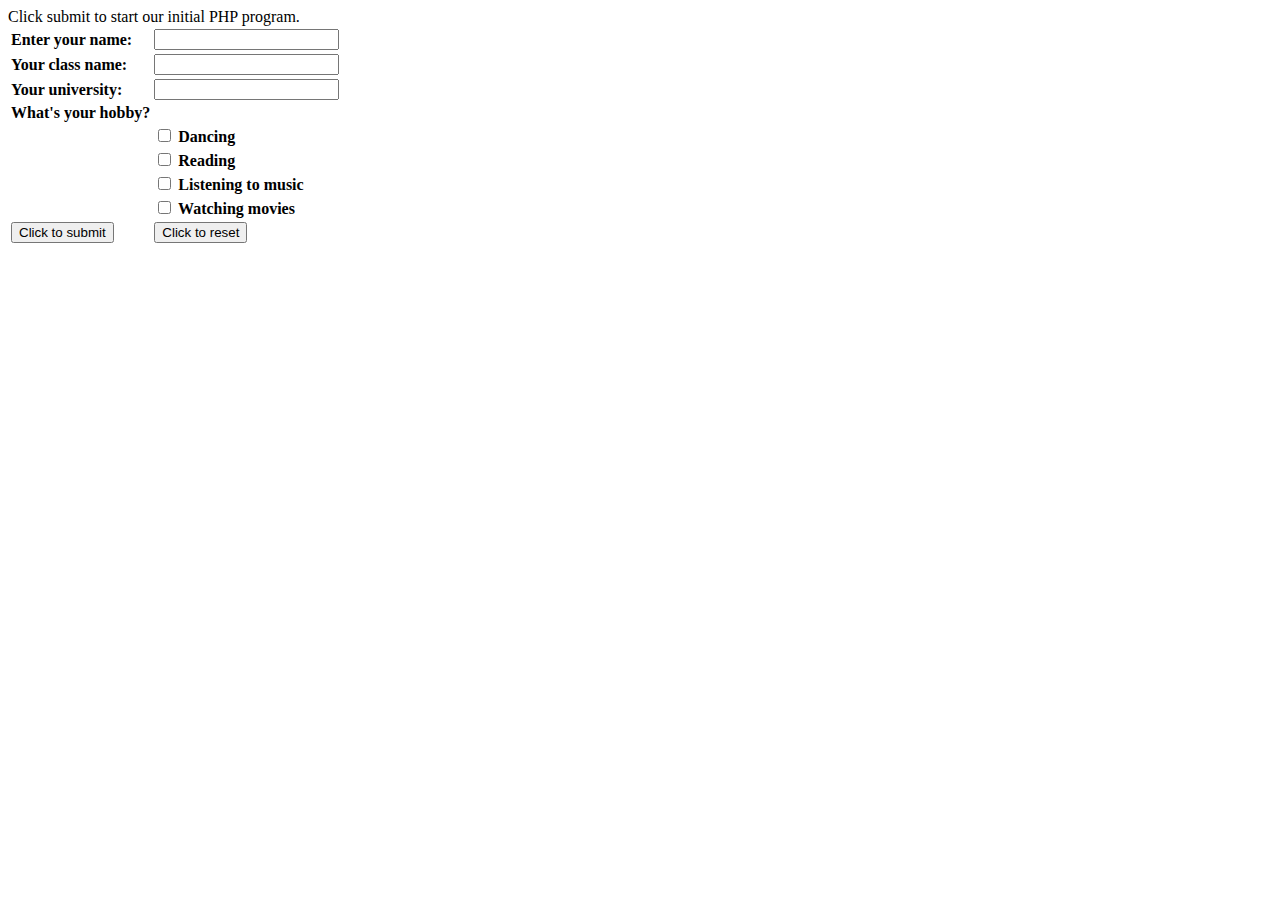
<file: lab02/index.html>
<html>
    <head>
        <title>Exercise2</title>
        <style>
            th{
                text-align: left;
            }
        </style>
    </head>
    <body>
        <table>
        <form action="ex2.php" method=POST>
        Click submit to start our initial PHP program.
        
        <tr> <th>Enter your name: </th><th><input type="text" size="20" c maxlength="20" name="name"></th></tr>
        <tr> <th>Your class name: </th><th><input type="text" size="20" maxlength="20" name="class"></th></tr>
        <tr><th>Your university: </th><th><input type="text" size="20" maxlength="20" name="school"></th></tr>
        <tr><th>What's your hobby?</th></tr>
        <br>
        <tr><th></th> <th><input type="checkbox" id="hobby1" name="hobby[]" value="Dancing">
        <label for="hobby1">Dancing </label></th></tr>
        <tr><th></th><th><input type="checkbox" id="hobby2" name="hobby[]" value="Reading">
        <label for="hobby2">Reading</label></th></tr>
        <tr><th></th><th><input type="checkbox" id="hobby3" name="hobby[]" value="Listening to music">
        <label for="hobby3">Listening to music </label></th></tr>
        <tr><th></th><th><input type="checkbox" id="hobby4" name="hobby[]" value="Watching movies">
        <label for="hobby4">Watching movies </label></th></tr>
        <tr><th><input type="submit" value="Click to submit"></th>
        <th><input type="reset" value = "Click to reset"></th></tr>
        </form>
        </table>
    </body>
</html>
</file>
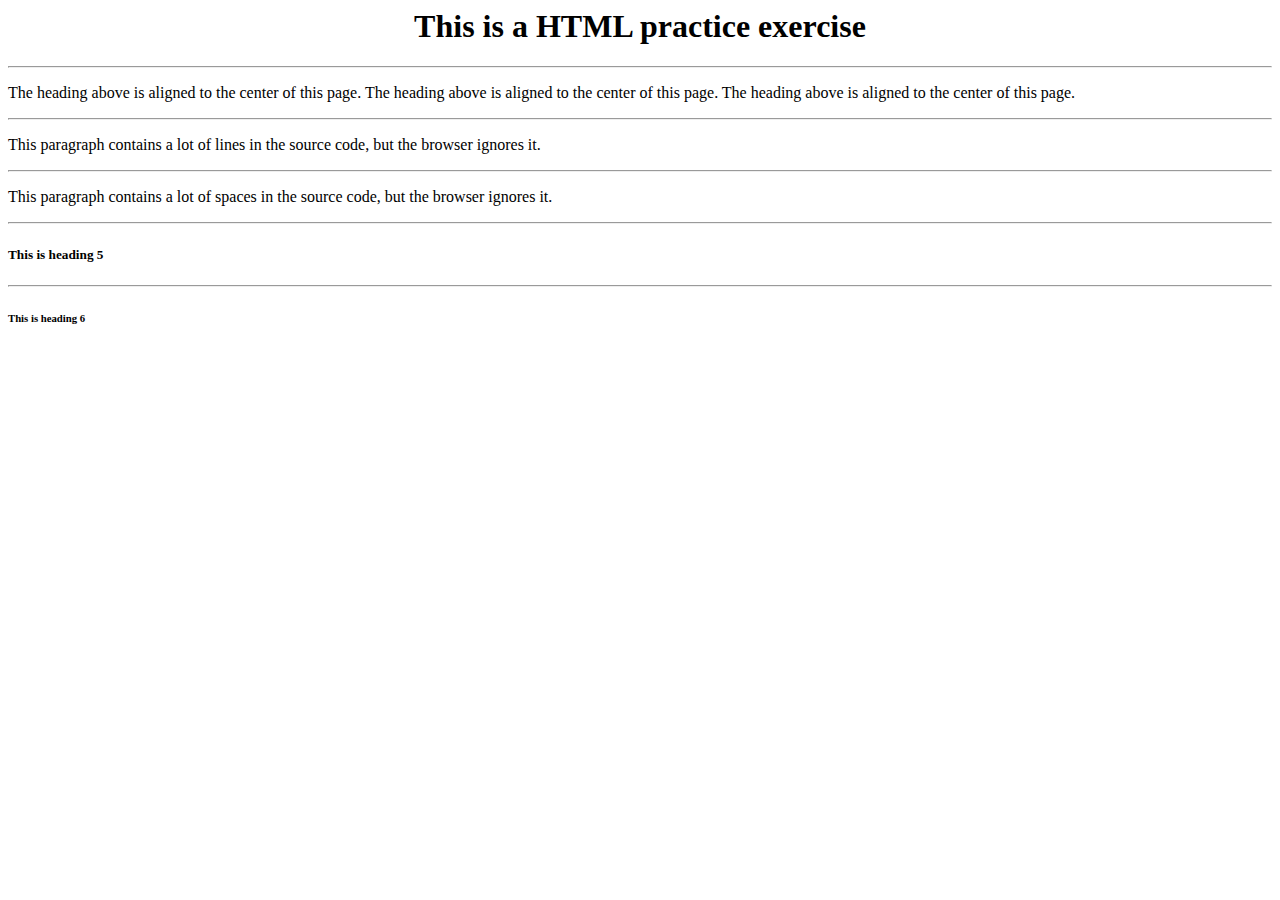
<file: lab01/ex1.html>
<html>

<body>
    <h1 style="text-align:center">This is a HTML practice exercise</h1>
    <hr />
    <p>The heading above is aligned to the center of this page. The heading above is aligned to the center of this page.
        The heading above is aligned to the center of this page.</p>
    <hr />
    <p> This paragraph contains a lot of lines in the source code, but the browser ignores it. </p>
    <hr />
    <p> This paragraph contains a lot of spaces in the source code, but the browser ignores it. </p>
    <hr />
    <h5>This is heading 5</h5>
    <hr />
    <h6>This is heading 6</h6>
</body>

</html>
</file>
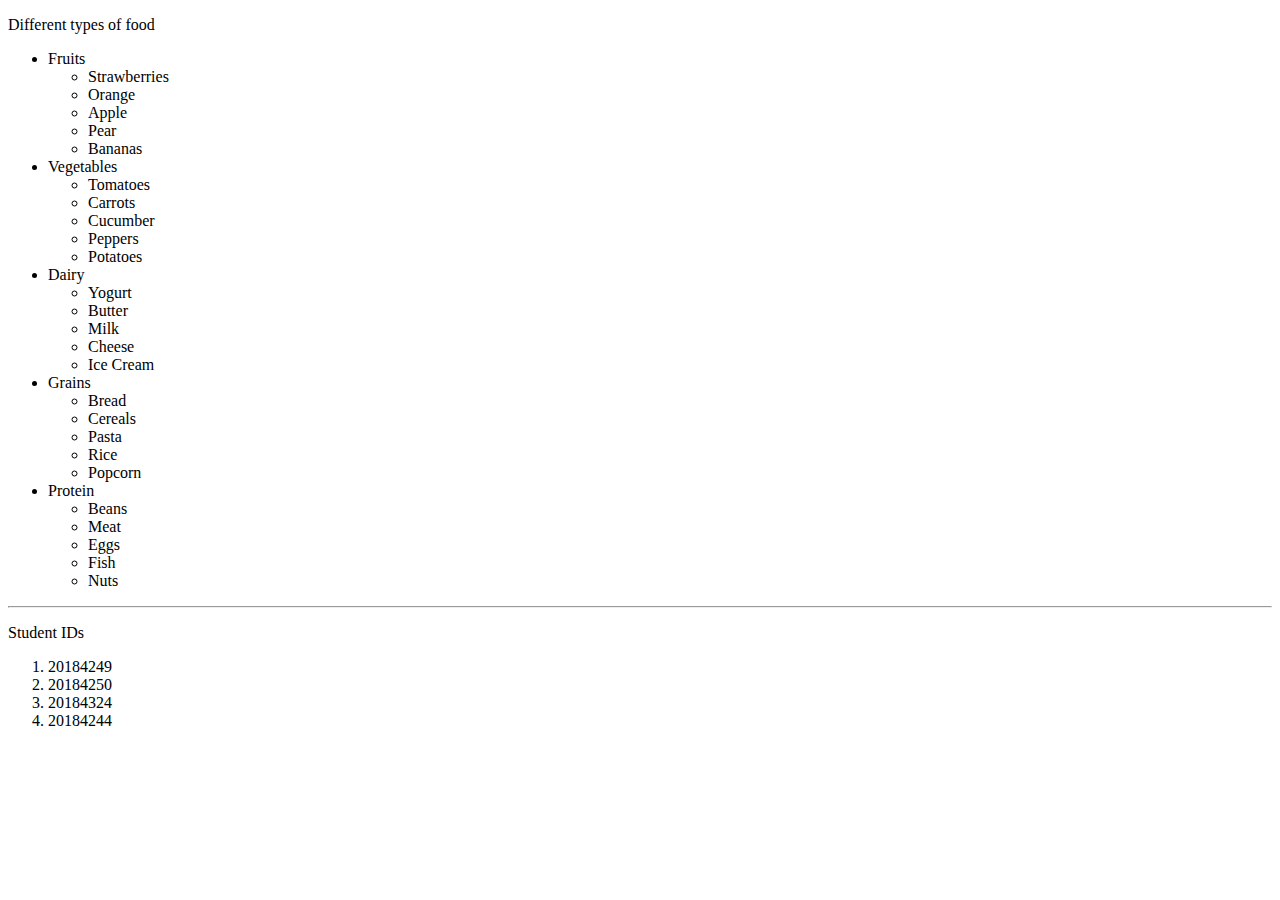
<file: lab01/identifiers.html>
<!DOCTYPE html>
<html lang="en">

<body>
    <p>Different types of food</p>
    <ul>
        <li>
            Fruits
            <ul>
                <li>Strawberries</li>
                <li>Orange</li>
                <li>Apple</li>
                <li>Pear</li>
                <li>Bananas</li>
            </ul>
        </li>
        <li>
            Vegetables
            <ul>
                <li>Tomatoes</li>
                <li>Carrots</li>
                <li>Cucumber</li>
                <li>Peppers</li>
                <li>Potatoes</li>
            </ul>
        </li>
        <li>
            Dairy
            <ul>
                <li>Yogurt</li>
                <li>Butter</li>
                <li>Milk</li>
                <li>Cheese</li>
                <li>Ice Cream</li>
            </ul>
        </li>
        <li>
            Grains
            <ul>
                <li>Bread</li>
                <li>Cereals</li>
                <li>Pasta</li>
                <li>Rice</li>
                <li>Popcorn</li>
            </ul>
        </li>
        <li>
            Protein
            <ul>
                <li>Beans</li>
                <li>Meat</li>
                <li>Eggs</li>
                <li>Fish</li>
                <li>Nuts</li>
            </ul>
        </li>
    </ul>
    <hr />
    <p>Student IDs</p>
    <ol>
        <li>20184249</li>
        <li>20184250</li>
        <li>20184324</li>
        <li>20184244</li>
    </ol>
</body>

</html>
</file>
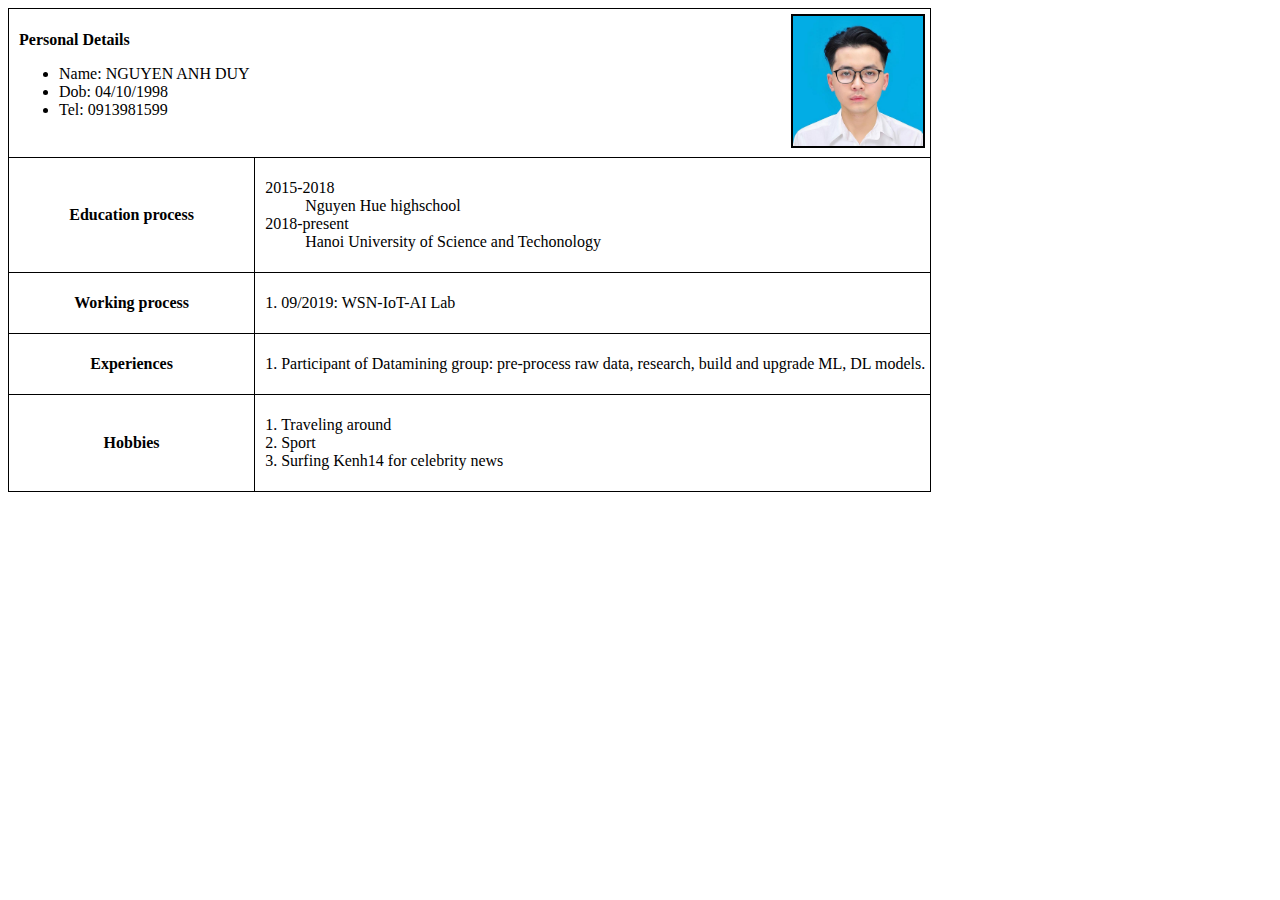
<file: lab01/profile.html>
<!DOCTYPE html>
<html>

<head>
    <title>Profile</title>
    <meta charset="UTF-8">
    <meta name="viewport" content="width=device-width, initial-scale=1.0">
    <style>
        table {
            border: 1px solid black;
            border-collapse: collapse;
        }

        table th,
        table td {
            border: 1px solid black;
        }

        table td {
            padding: 5px 5px 5px 10px;
        }

        ol {
            padding-left: 0;
            list-style-position: inside;
        }

        td.portrait {
            text-align: right;
        }

        img.portrait-frame {
            border: 2px solid black;
        }

        tr.no-border td {
            border: 0;
        }
    </style>
</head>

<body>
    <table>
        <tr class="no-border">
            <td><strong>Personal Details</strong>
                <ul>
                    <li>Name: NGUYEN ANH DUY</li>
                    <li>Dob: 04/10/1998</li>
                    <li>Tel: 0913981599</li>
                </ul>
            </td>
            <td class="portrait">
                <img class="portrait-frame" src="./anhduy.jpg" alt="me" style="width: 130px" />
            </td>
        </tr>
        <tr>
            <th>Education process</th>
            <td>
                <dl>
                    <dt>2015-2018</dt>
                    <dd>Nguyen Hue highschool</dd>
                    <dt>2018-present</dt>
                    <dd>Hanoi University of Science and Techonology</dd>
                </dl>
            </td>
        </tr>
        <tr>
            <th>Working process</th>
            <td>
                <ol>
                    <li>09/2019: WSN-IoT-AI Lab</li>
                </ol>
            </td>
        </tr>

        <tr>
            <th>Experiences</th>
            <td>
                <ol>
                    <li>Participant of Datamining group: pre-process raw data, research, build and upgrade ML, DL
                        models.</li>
                </ol>
            </td>
        </tr>

        <tr>
            <th>Hobbies</th>
            <td>
                <ol>
                    <li>Traveling around</li>
                    <li>Sport</li>
                    <li>Surfing Kenh14 for celebrity news</li>
                </ol>
            </td>
        </tr>
    </table>
</body>

</html>
</file>
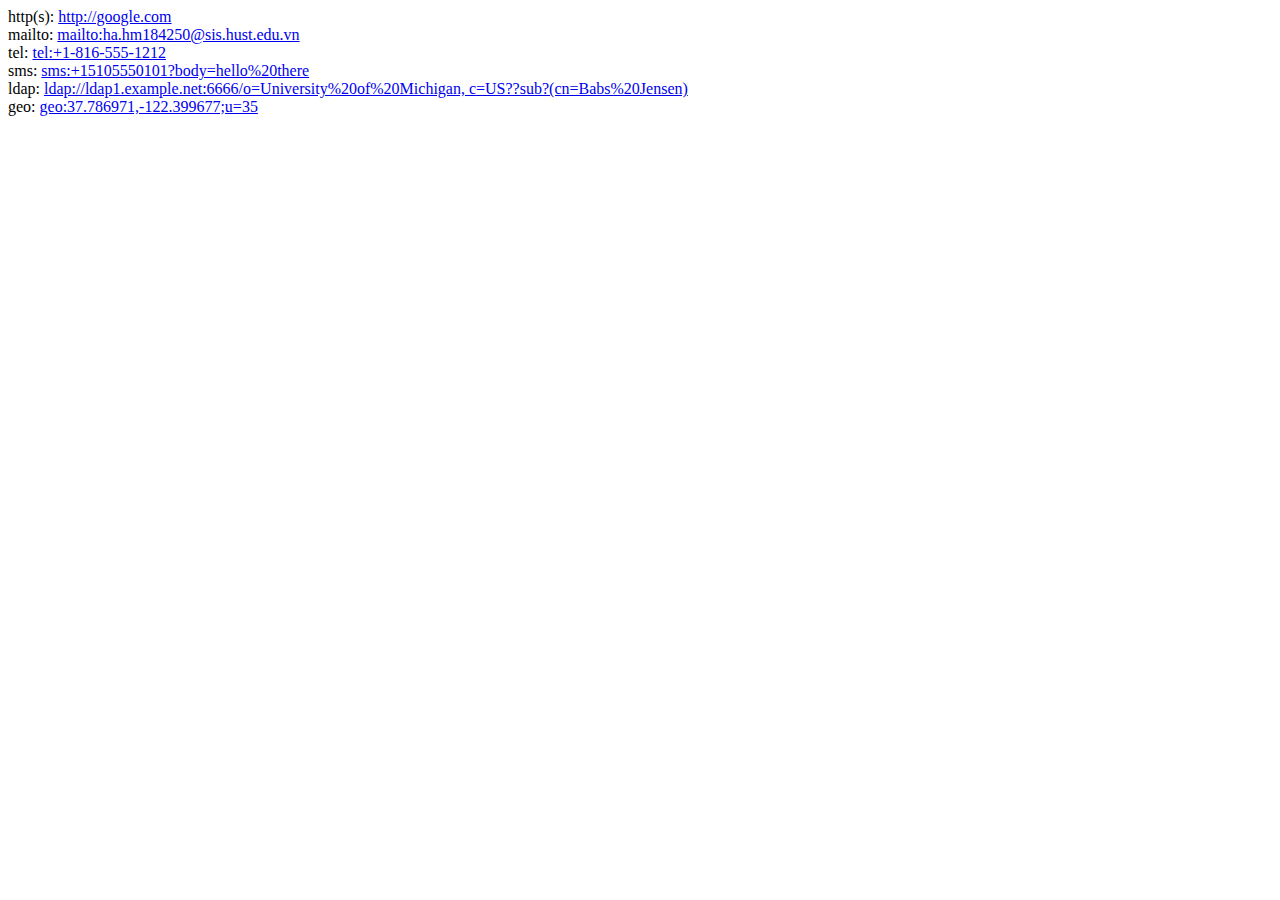
<file: lab01/uris.html>
<!DOCTYPE html>
<html lang="en">
<body>
    http(s): <a href="http://google.com">http://google.com</a>
    <br/>
    mailto: <a href="mailto:ha.hm184250@sis.hust.edu.vn">mailto:ha.hm184250@sis.hust.edu.vn</a>
    <br/>
    tel: <a href="tel:+1-816-555-1212">tel:+1-816-555-1212</a>
    <br/>
    sms: <a href="sms:+15105550101?body=hello%20there">sms:+15105550101?body=hello%20there</a>
    <br/>
    ldap: <a href="ldap://ldap1.example.net:6666/o=University%20of%20Michigan, c=US??sub?(cn=Babs%20Jensen)">ldap://ldap1.example.net:6666/o=University%20of%20Michigan, c=US??sub?(cn=Babs%20Jensen)</a>
    <br/>
    geo: <a href="geo:37.786971,-122.399677;u=35">geo:37.786971,-122.399677;u=35</a>
</body>
</html>
</file>
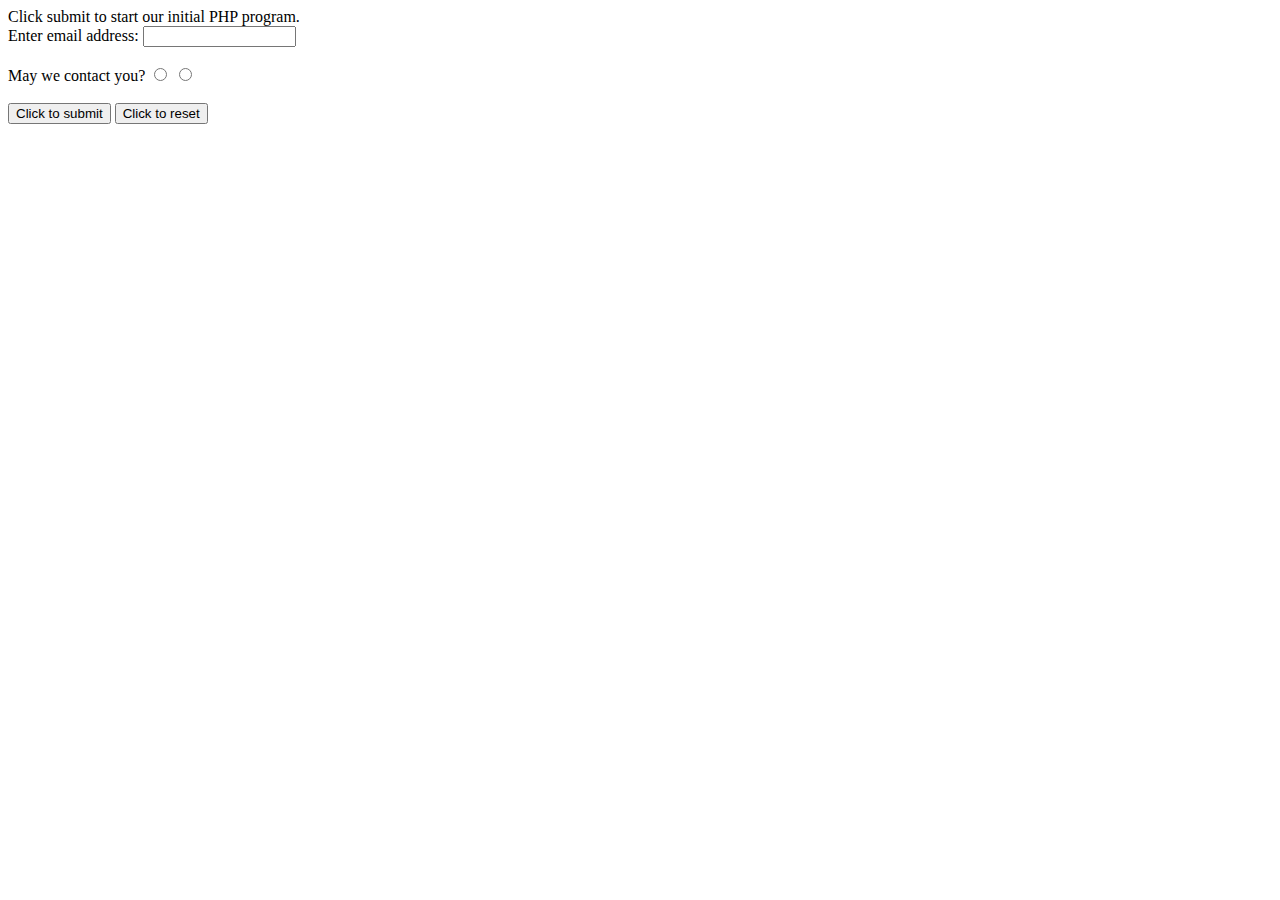
<file: lab02/Form4Radio.html>
<html>
    <head> <title> A simple form </title> </head>
    <body>
        <form action="Form4Radio.php" method=POST>
        Click submit to start our initial PHP program.
        <br>
        Enter email address: <input type="text" size="16" maxlength="20" name="email">
        <br></br>
        May we contact you?
        <input type="radio" name="contact" value="Yes">
        <input type="radio" name="contact" value="No">
        <br></br>
        <input type="submit" value="Click to submit">
        <input type="reset" value = "Click to reset">
        </form>
    </body>
</html>
</file>
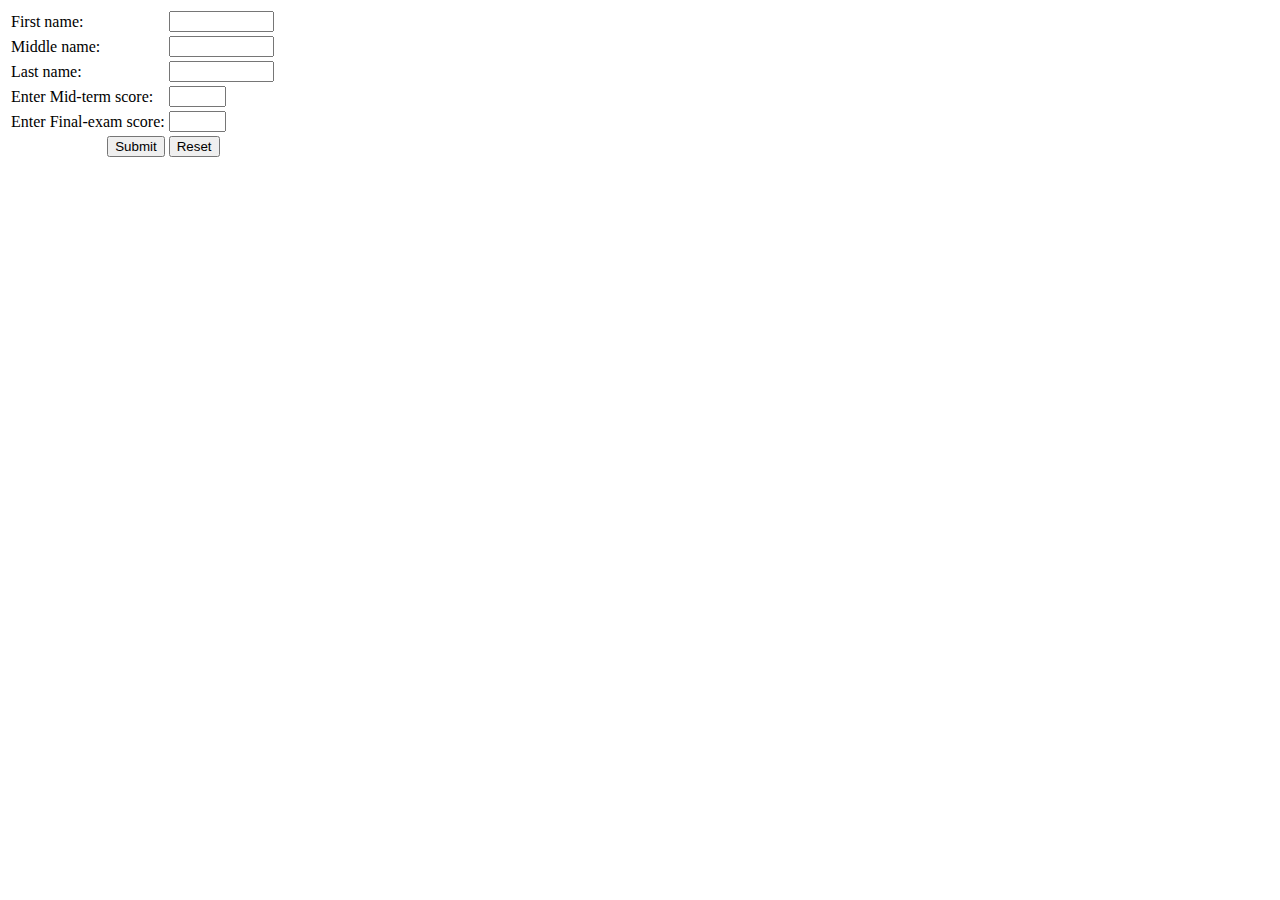
<file: lab03/3-1 Conditional IF/ConditionalTest.html>
<!DOCTYPE html>
<html>
    <head>
        <title>A simple form</title>
        <meta charset="UTF-8">
    </head>
    <body>
        <form action="ConditionalTest.php" method="get">
            <table>
                <tr>
                    <td>First name: </td>
                    <td> <input type="text" size="10" maxlength="15" name="firstName"> </td>
                </tr>
                <tr>
                    <td>Middle name: </td>
                    <td> <input type="text" size="10" maxlength="15" name="middleName">
                    </td>
                </tr>
                <tr>
                    <td>Last name: </td>
                    <td> <input type="text" size="10" maxlength="15" name="lastName"> </td>
                </tr>
                <tr>
                    <td>Enter Mid-term score: </td>
                    <td> <input type="text" size="4" maxlength="7" name="grade1"> </td>
                </tr>
                <tr>
                    <td>Enter Final-exam score: </td>
                    <td> <input type="text" size="4" maxlength="7" name="grade2"> </td>
                </tr>
                <tr>
                    <td align="right"><input type="submit" value="Submit"></td>
                    <td align="left"><input type="reset" value="Reset"></td>
                </tr>
            </table>
        </form>
    </body>
</html>
</file>
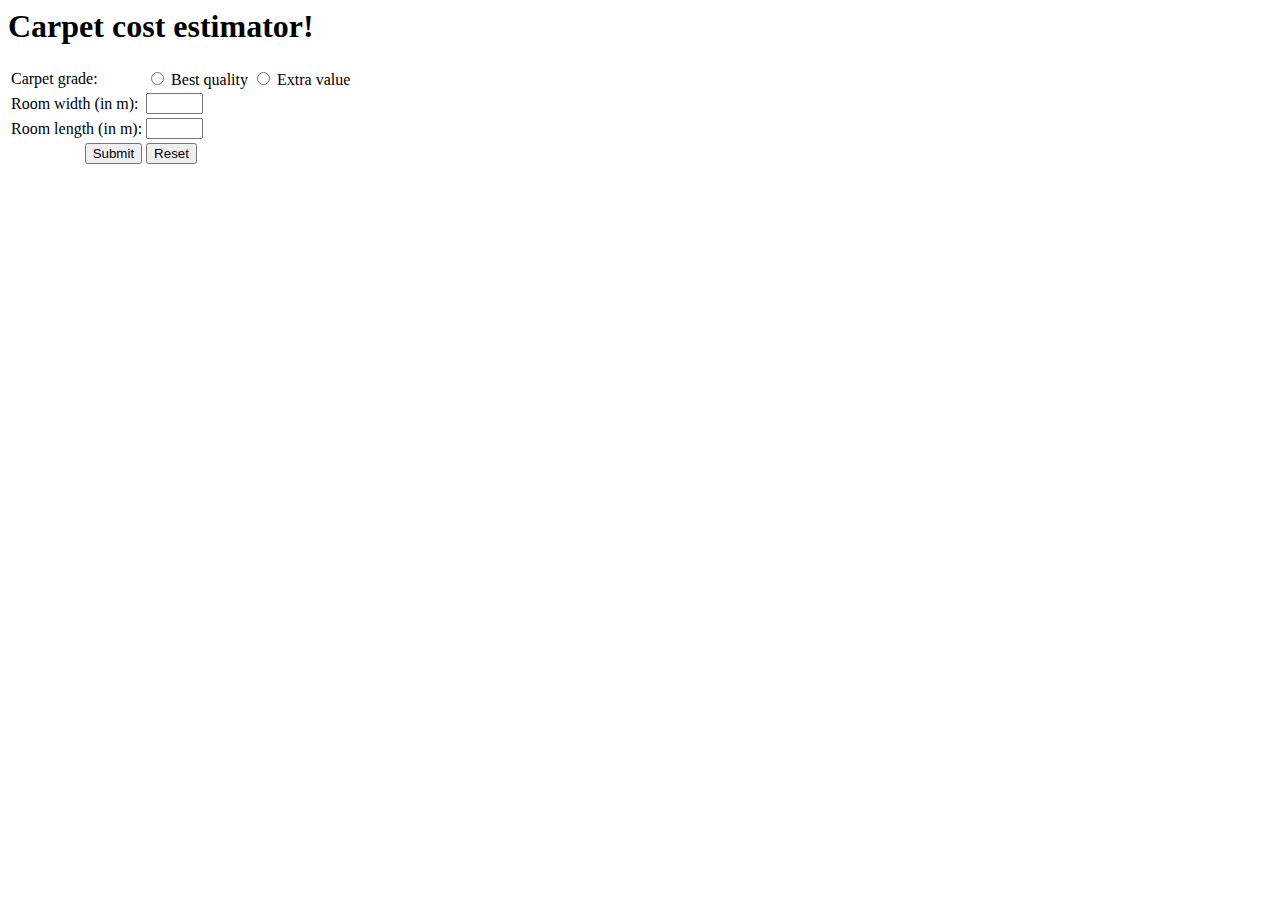
<file: lab03/3-2 Function/CarpetEstimate.html>
<html>
    <head>
        <title>Carpet estimate</title>
        <meta charset="UTF-8">
    </head>
    <body>
        <h1>Carpet cost estimator!</h1>
        <form action="CalculateCost.php" method="post">
            <table>
                <tr>
                    <td>Carpet grade:</td>
                    <td>
                        <input type="radio" name="grade" value="1"> Best quality
                    </td>
                    <td>
                        <input type="radio" name="grade" value="2"> Extra value
                    </td>
                </tr>
                <tr>
                    <td>Room width (in m):</td>
                    <td colspan="2">
                        <input type="text" name="width" size="4" maxlength="4">
                    </td>
                </tr>
                <tr>
                    <td>Room length (in m):</td>
                    <td colspan="2">
                        <input type="text" name="length" size="4" maxlength="4">
                    </td>
                </tr>
                <tr>
                    <td align="right">
                        <input type="submit" value="Submit">
                    </td>
                    <td align="left">
                        <input type="reset" value="Reset">
                    </td>
                </tr>
            </table>
        </form>
    </body>
</html>
</file>
